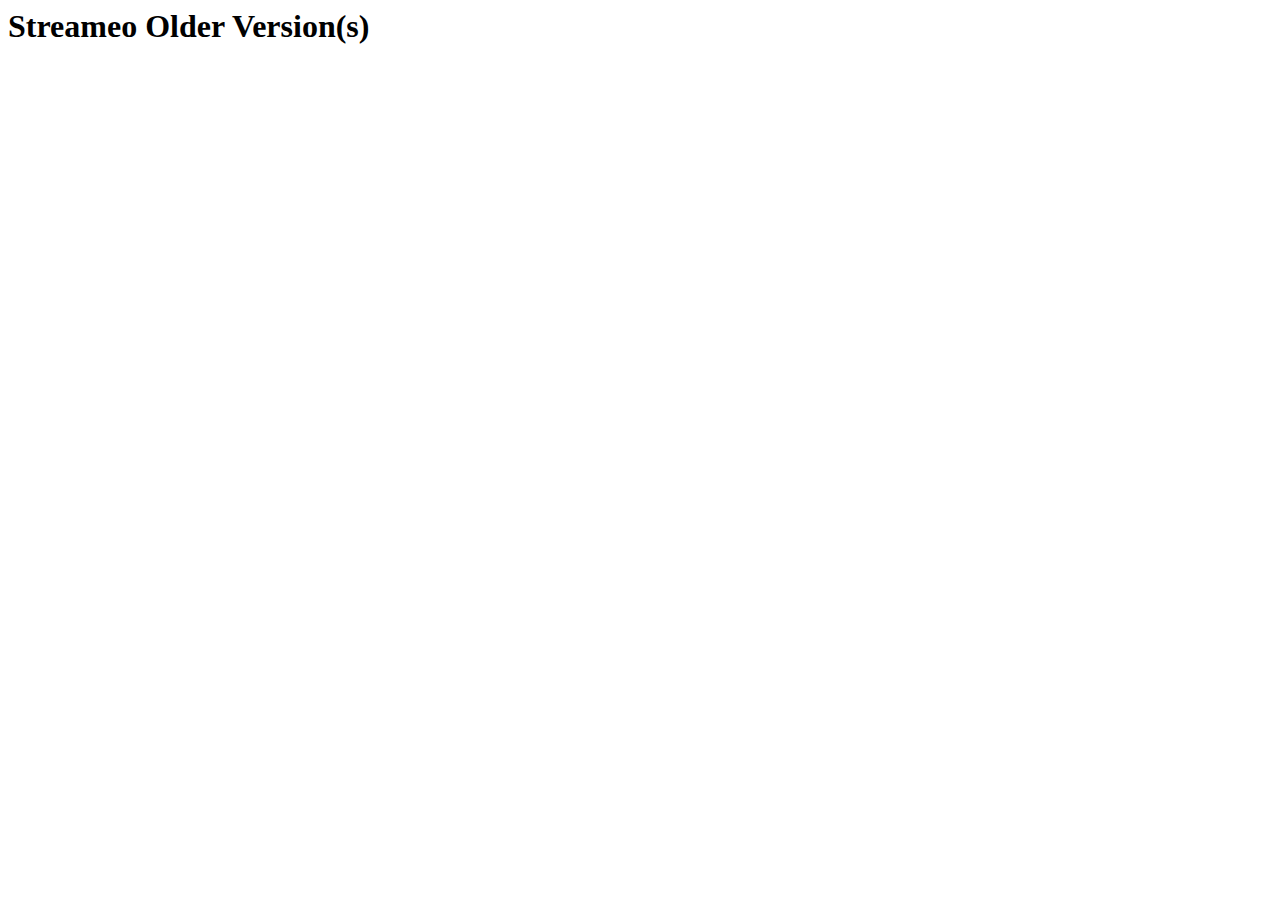
<file: streameo_legacy_release/index.html>
<html>
    <head>
        <title>
            Streameo Legacy Releases
        </title>
        
    </head>
    <body>
        <script>
            async function fetch_older_versions() {
                let versions = await fetch("file:///C:/Users/Admin/projects/github_profile_page/streameo_legacy_release/");
                let result = await versions.text();
                console.log(result);
            }
        </script>
        <h1>Streameo Older Version(s)</h1>
    </body>
</html>
</file>
